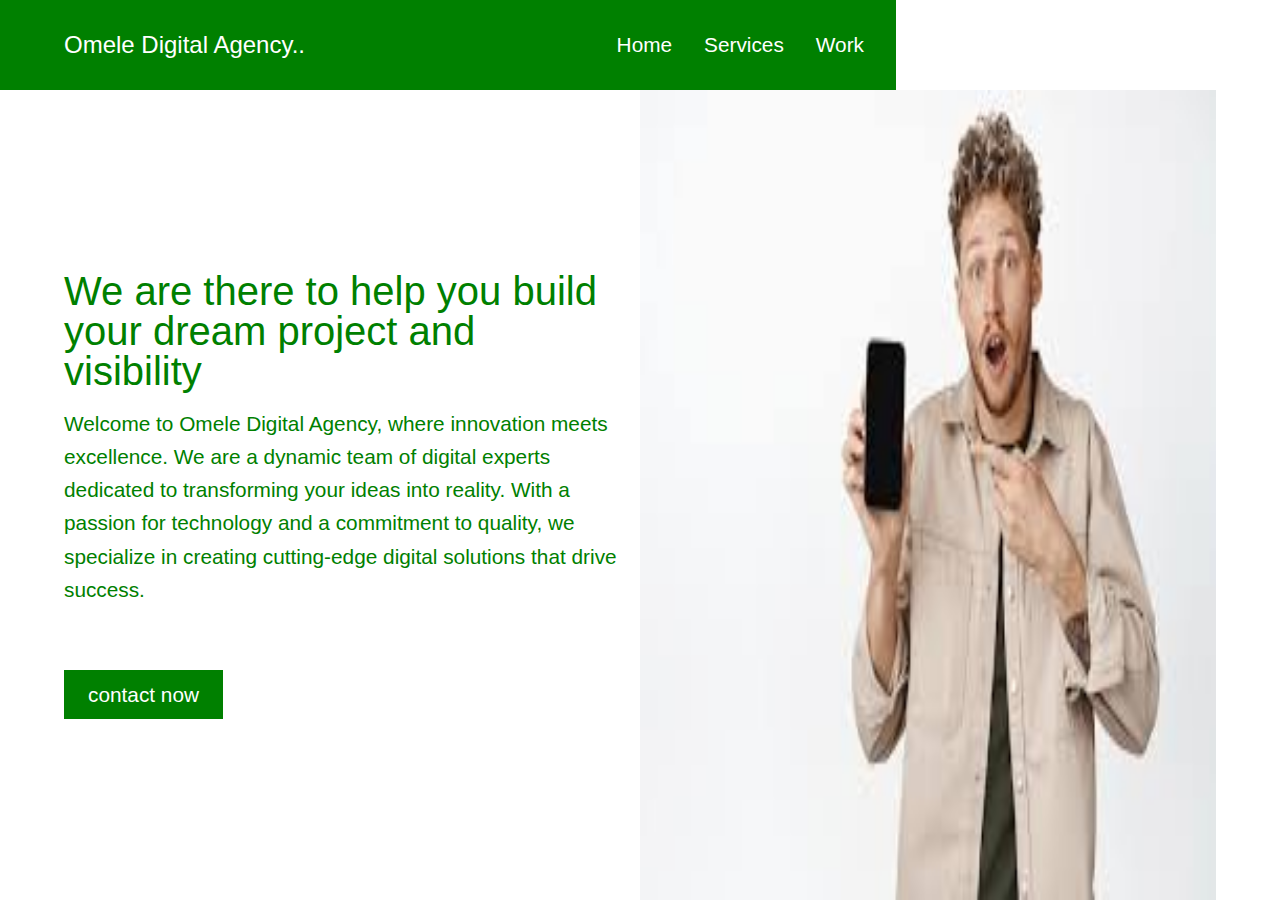
<file: index.html>
<!DOCTYPE html>
<html lang="en">
  <head>
    <meta charset="UTF-8" />
    <meta http-equiv="X-UA-Compatible" content="IE=edge" />
    <meta name="viewport" content="width=device-width, initial-scale=1.0" />
    <link
      rel="stylesheet"
      href="https://cdnjs.cloudflare.com/ajax/libs/font-awesome/5.15.3/css/all.min.css"
      integrity="sha512-iBBXm8fW90+nuLcSKlbmrPcLa0OT92xO1BIsZ+ywDWZCvqsWgccV3gFoRBv0z+8dLJgyAHIhR35VZc2oM/gI1w=="
      crossorigin="anonymous"
      referrerpolicy="no-referrer"
    />
    <link rel="stylesheet" href="style.css">
    <title>IT Company || Home Page</title>
  </head>
  <body>
    <header>
      <div class="main-nav">
        <a href="index.html" class="logo">Omele Digital Agency..</a>

        <ul>
          <li><a href="index.html">home</a></li>
          <li><a href="services.html">services</a></li>
          <li><a href="work.html">work</a></li>
        </ul>
      </div>

      <div class="sub-nav">
        <ul>
          <li>
            <a href="https://www.facebook.com/profile.php?id=61560952241377"><i class="fab fa-facebook-f"></i></a>
          </li>
          <li>
            <a href="https://x.com/omele_agency?t=OPEC2sVHFkSoNuStghGXfw&s=09">
              <i class="fab fa-twitter"></i>
            </a>
          </li>
          <li>
            <a href="#">
              <i class="fab fa-instagram-square"></i>
            </a>
          </li>
        </ul>
      </div>
    </header>

    <div class="container">
      <div class="hero">
        <div class="content">
          <h1 class="heading-primary">
            We are there to help you build your dream project and visibility
          </h1>
          <p>
            Welcome to Omele Digital Agency, where innovation meets excellence. We are a dynamic team of digital experts dedicated to transforming your ideas into reality. With a passion for technology and a commitment to quality, we specialize in creating cutting-edge digital solutions that drive success.
          </p>

          <a href="contact.html" class="btn">contact now</a>
        </div>

        <div class="hero-img">
          <img src="Hero img.jpeg" alt="Hero Image">
        </div>
      </div>
    </div>
  </body>
</html>
</file>
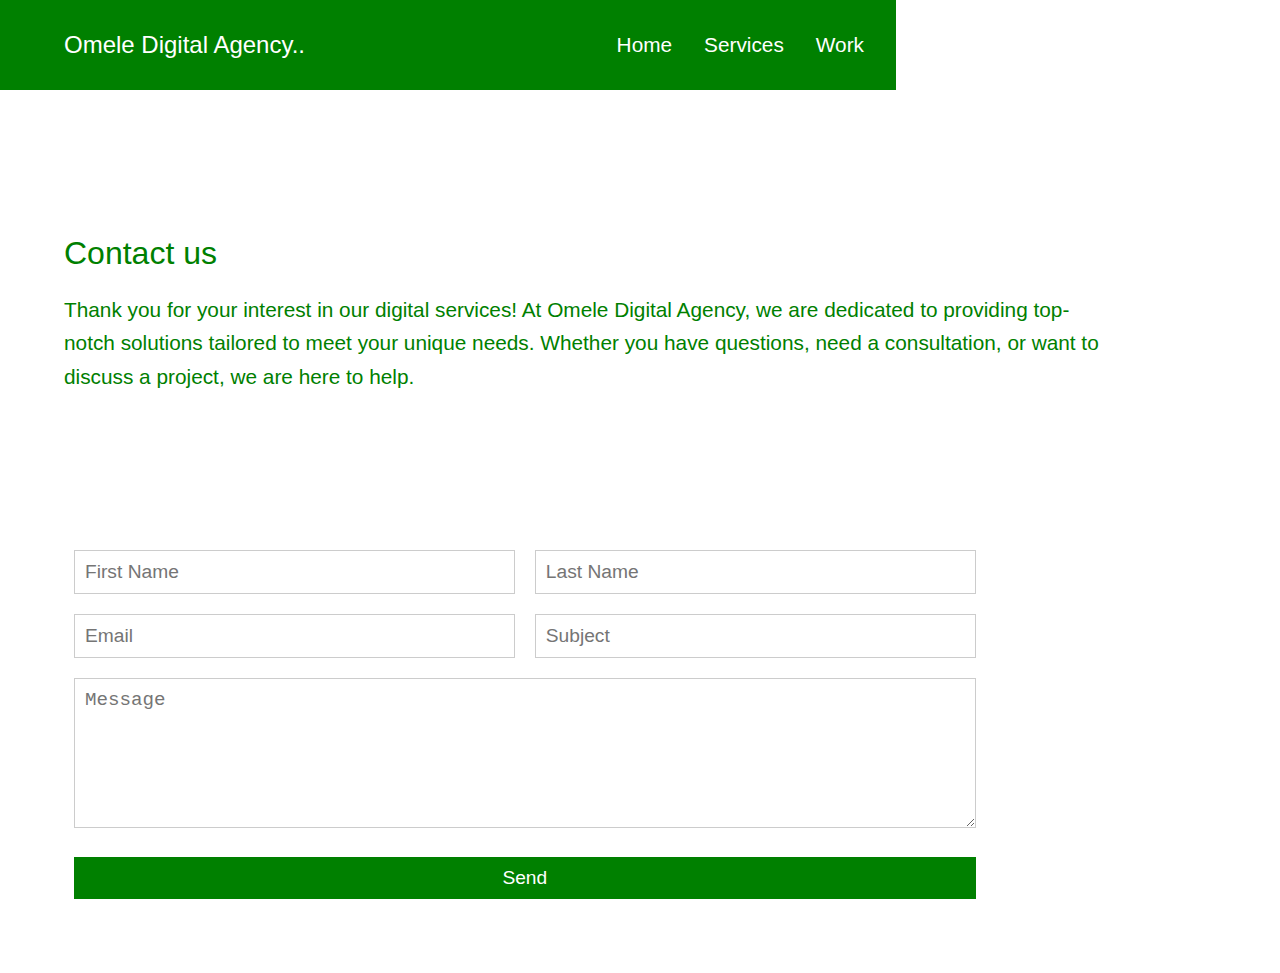
<file: contact.html>
<!DOCTYPE html>
<html lang="en">
  <head>
    <meta charset="UTF-8" />
    <meta http-equiv="X-UA-Compatible" content="IE=edge" />
    <meta name="viewport" content="width=device-width, initial-scale=1.0" />
    <link
      rel="stylesheet"
      href="https://cdnjs.cloudflare.com/ajax/libs/font-awesome/5.15.3/css/all.min.css"
      integrity="sha512-iBBXm8fW90+nuLcSKlbmrPcLa0OT92xO1BIsZ+ywDWZCvqsWgccV3gFoRBv0z+8dLJgyAHIhR35VZc2oM/gI1w=="
      crossorigin="anonymous"
      referrerpolicy="no-referrer"
    />
    <link rel="stylesheet" href="style.css">
    <title>IT Company || Contact Page</title>
  </head>
  <body>
    <header>
      <div class="main-nav">
        <a href="index.html" class="logo">Omele Digital Agency..</a>

        <ul>
          <li><a href="index.html">home</a></li>
          <li><a href="services.html">services</a></li>
          <li><a href="work.html">work</a></li>
        </ul>
      </div>

      <div class="sub-nav">
        <ul>
          <li>
            <a href="#"><i class="fab fa-facebook-f"></i></a>
          </li>
          <li>
            <a href="#">
              <i class="fab fa-twitter"></i>
            </a>
          </li>
          <li>
            <a href="#">
              <i class="fab fa-instagram-square"></i>
            </a>
          </li>
        </ul>
      </div>
    </header>

    <div class="container">
      <div class="description">
        <h2 class="heading-secondary">
          Contact us
        </h2>
        <p>Thank you for your interest in our digital services! At Omele Digital Agency, we are dedicated to providing top-notch solutions tailored to meet your unique needs. Whether you have questions, need a consultation, or want to discuss a project, we are here to help.</p>
      </div>

      <div class="contact-form mb">
        <form>
          <div class="row">
            <div class="input50">
              <input type="text" placeholder="First Name">
            </div>
            <div class="input50">
              <input type="text" placeholder="Last Name">
            </div>
          </div>

          <div class="row">
            <div class="input50">
              <input type="email" placeholder="Email">
            </div>
            <div class="input50">
              <input type="text" placeholder="Subject">
            </div>
          </div>

          <div class="row">
            <div class="input100">
              <textarea placeholder="Message"></textarea>
            </div>
          </div>

          <div class="row">
            <div class="input100">
              <input type="submit" value="Send"></input>
            </div>
          </div>
        </form>
      </div>

    </div>
  </body>
</html>
</file>
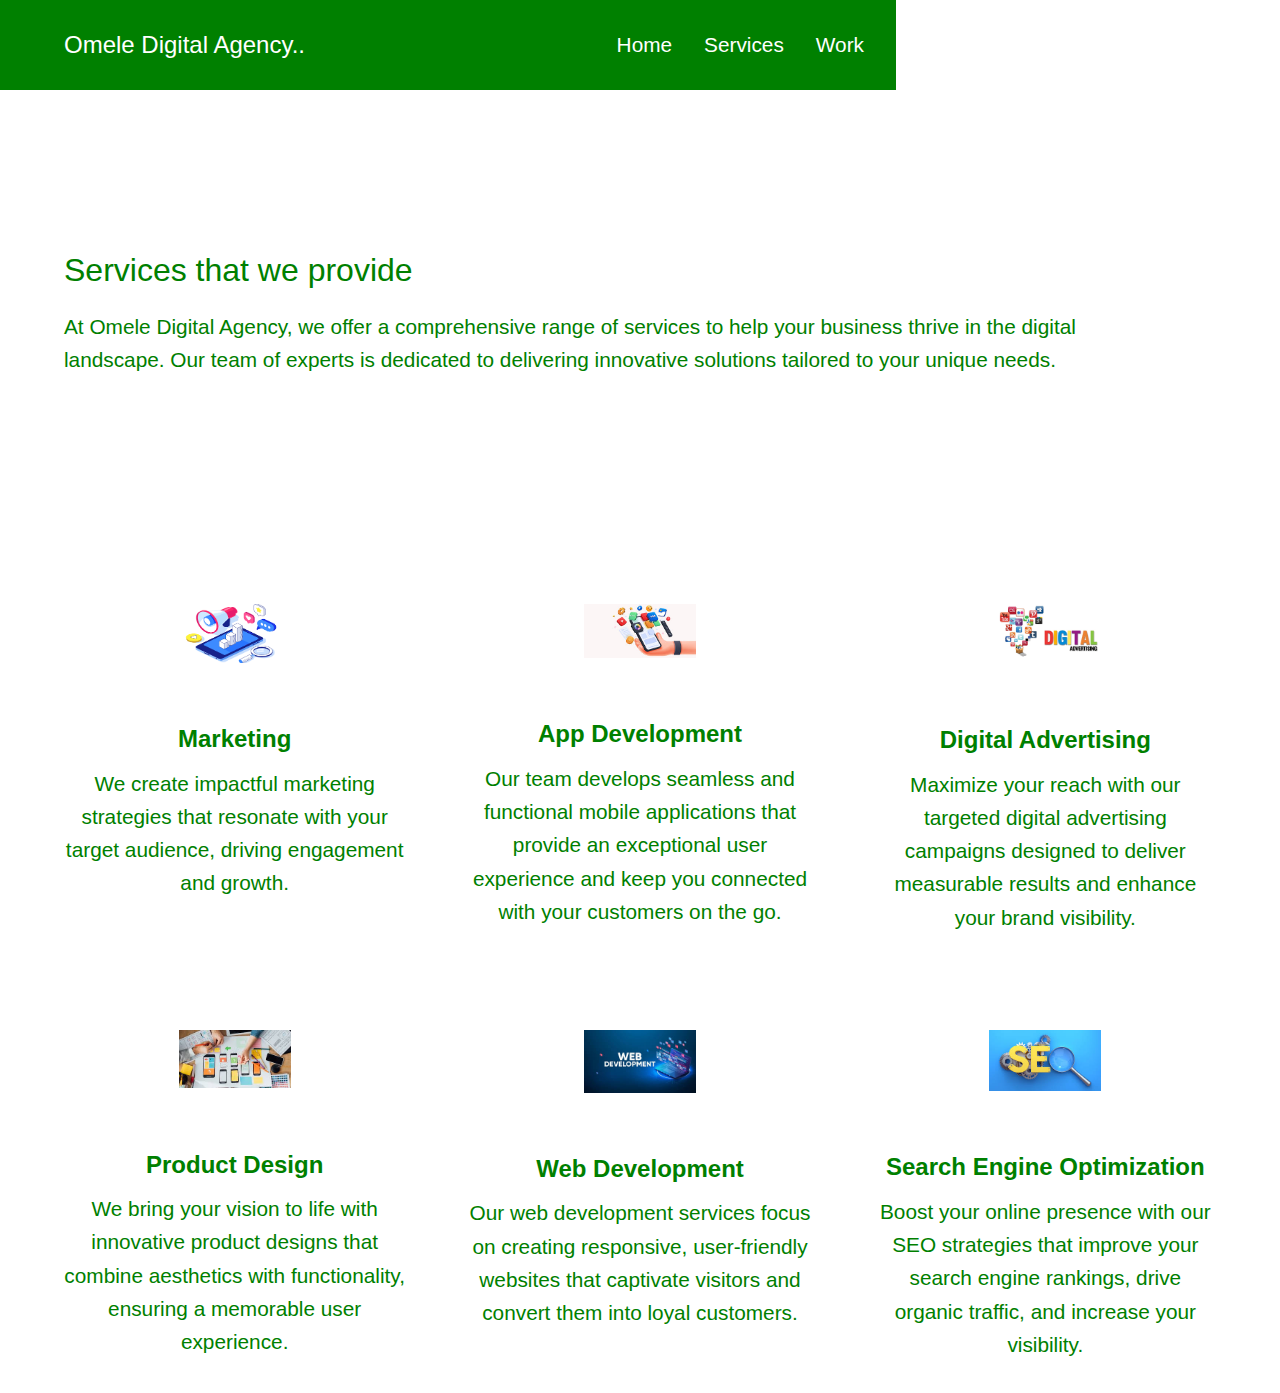
<file: services.html>
<!DOCTYPE html>
<html lang="en">
  <head>
    <meta charset="UTF-8" />
    <meta http-equiv="X-UA-Compatible" content="IE=edge" />
    <meta name="viewport" content="width=device-width, initial-scale=1.0" />
    <link
      rel="stylesheet"
      href="https://cdnjs.cloudflare.com/ajax/libs/font-awesome/5.15.3/css/all.min.css"
      integrity="sha512-iBBXm8fW90+nuLcSKlbmrPcLa0OT92xO1BIsZ+ywDWZCvqsWgccV3gFoRBv0z+8dLJgyAHIhR35VZc2oM/gI1w=="
      crossorigin="anonymous"
      referrerpolicy="no-referrer"
    />
    <link rel="stylesheet" href="style.css">
    <title>IT Company || Services Page</title>
  </head>
  <body>
    <header>
      <div class="main-nav">
        <a href="index.html" class="logo">Omele Digital Agency..</a>

        <ul>
          <li><a href="index.html">home</a></li>
          <li><a href="services.html">services</a></li>
          <li><a href="work.html">work</a></li>
        </ul>
      </div>

      <div class="sub-nav">
        <ul>
          <li>
            <a href="#"><i class="fab fa-facebook-f"></i></a>
          </li>
          <li>
            <a href="#">
              <i class="fab fa-twitter"></i>
            </a>
          </li>
          <li>
            <a href="#">
              <i class="fab fa-instagram-square"></i>
            </a>
          </li>
        </ul>
      </div>
    </header>

    <div class="container">
      <div class="description">
        <h2 class="heading-secondary">
          Services that we provide
        </h2>
        <p>At Omele Digital Agency, we offer a comprehensive range of services to help your business thrive in the digital landscape. Our team of experts is dedicated to delivering innovative solutions tailored to your unique needs.</p>
      </div>

      <div class="cards">
        <div class="card">
          <div class="icon">
            <img src="Marketing.png" alt="Image 1">
          </div>

          <h3 class="heading-tertiary">Marketing</h3>
          <p>
            We create impactful marketing strategies that resonate with your target audience, driving engagement and growth.
          </p>
        </div>

        <div class="card">
          <div class="icon">
            <img src="app dev.jpeg" alt="Image 2">
          </div>

          <h3 class="heading-tertiary">App Development</h3>
          <p>
            Our team develops seamless and functional mobile applications that provide an exceptional user experience and keep you connected with your customers on the go.
          </p>
        </div>

        <div class="card">
          <div class="icon">
            <img src="Digital advertising.png" alt="Image 3">
          </div>

          <h3 class="heading-tertiary">Digital Advertising</h3>
          <p>
            Maximize your reach with our targeted digital advertising campaigns designed to deliver measurable results and enhance your brand visibility.
          </p>
        </div>

        <div class="card">
          <div class="icon">
            <img src="Product design.jpeg" alt="Image 4">
          </div>

          <h3 class="heading-tertiary">Product Design</h3>
          <p>
            We bring your vision to life with innovative product designs that combine aesthetics with functionality, ensuring a memorable user experience.
          </p>
        </div>

        <div class="card">
          <div class="icon">
            <img src="web dev.jpeg" alt="Image 5">
          </div>

          <h3 class="heading-tertiary">Web Development</h3>
          <p>
            Our web development services focus on creating responsive, user-friendly websites that captivate visitors and convert them into loyal customers.
          </p>
        </div>

        <div class="card">
          <div class="icon">
            <img src="Seo.jpeg" alt="Image 6">
          </div>

          <h3 class="heading-tertiary">Search Engine Optimization</h3>
          <p>
            Boost your online presence with our SEO strategies that improve your search engine rankings, drive organic traffic, and increase your visibility.
          </p>
        </div>
      </div>

    </div>
  </body>
</html>
</file>
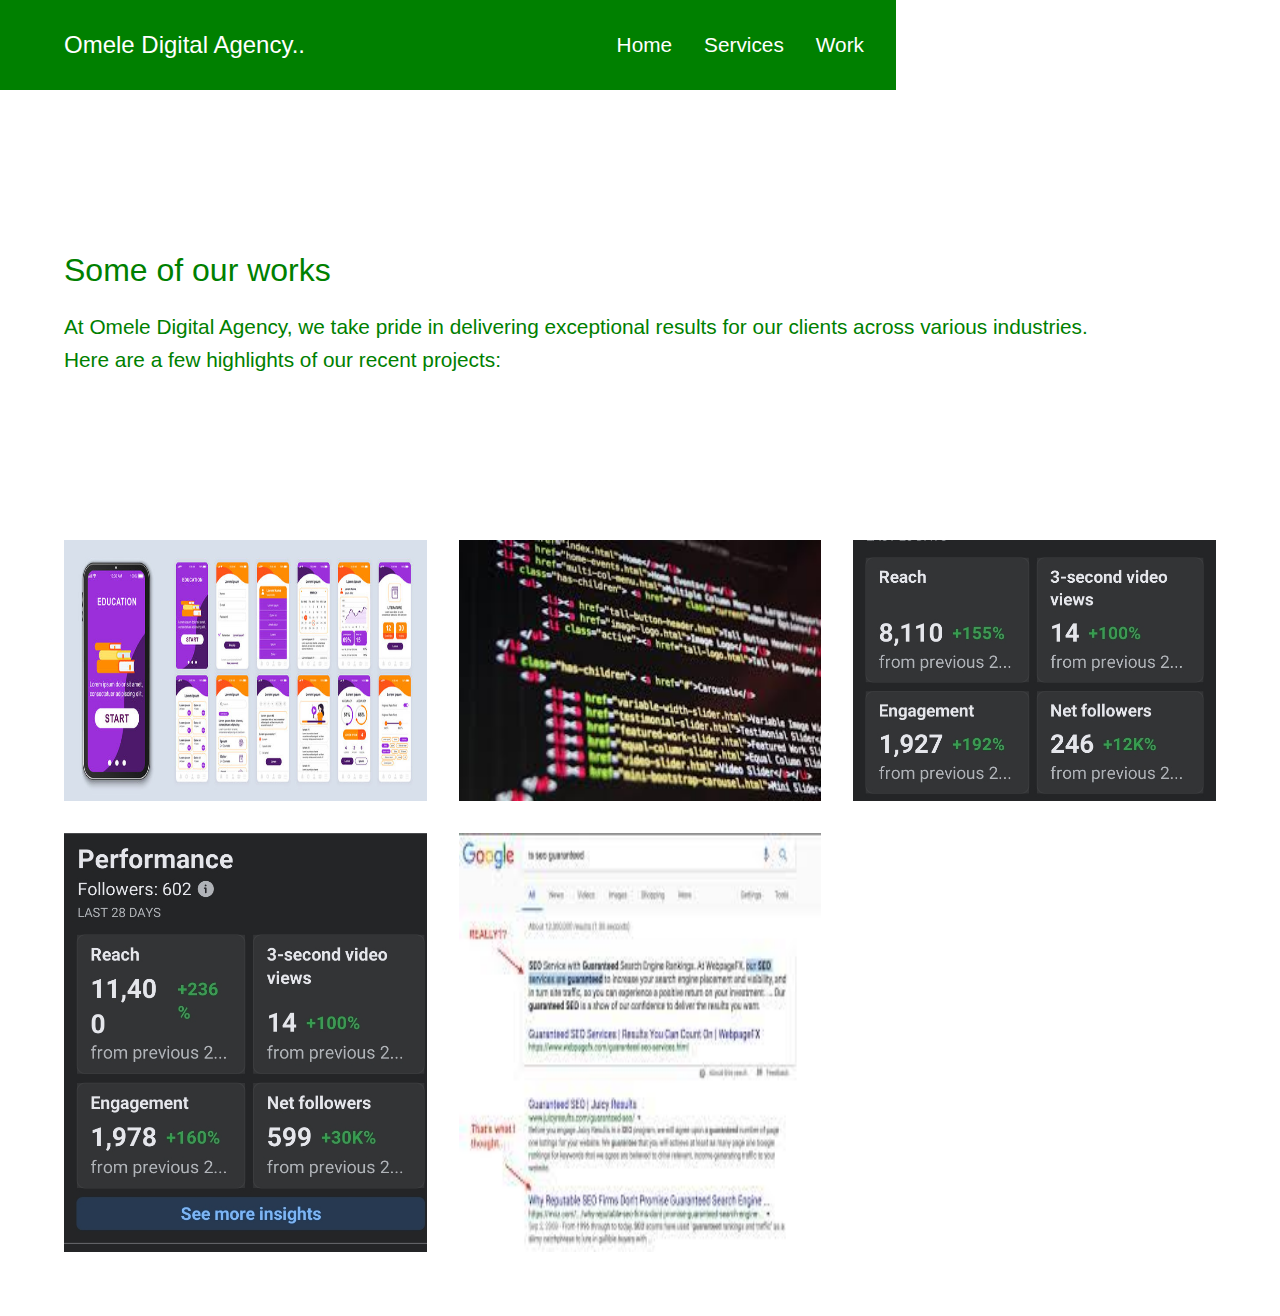
<file: work.html>
<!DOCTYPE html>
<html lang="en">
  <head>
    <meta charset="UTF-8" />
    <meta http-equiv="X-UA-Compatible" content="IE=edge" />
    <meta name="viewport" content="width=device-width, initial-scale=1.0" />
    <link
      rel="stylesheet"
      href="https://cdnjs.cloudflare.com/ajax/libs/font-awesome/5.15.3/css/all.min.css"
      integrity="sha512-iBBXm8fW90+nuLcSKlbmrPcLa0OT92xO1BIsZ+ywDWZCvqsWgccV3gFoRBv0z+8dLJgyAHIhR35VZc2oM/gI1w=="
      crossorigin="anonymous"
      referrerpolicy="no-referrer"
    />
    <link rel="stylesheet" href="style.css">
    <title>IT Company || Work Page</title>
  </head>
  <body>
    <header>
      <div class="main-nav">
        <a href="index.html" class="logo">Omele Digital Agency..</a>

        <ul>
          <li><a href="index.html">home</a></li>
          <li><a href="services.html">services</a></li>
          <li><a href="work.html">work</a></li>
        </ul>
      </div>

      <div class="sub-nav">
        <ul>
          <li>
            <a href="#"><i class="fab fa-facebook-f"></i></a>
          </li>
          <li>
            <a href="#">
              <i class="fab fa-twitter"></i>
            </a>
          </li>
          <li>
            <a href="#">
              <i class="fab fa-instagram-square"></i>
            </a>
          </li>
        </ul>
      </div>
    </header>

    <div class="container">
      <div class="description">
        <h2 class="heading-secondary">
          Some of our works
        </h2>
        <p>At Omele Digital Agency, we take pride in delivering exceptional results for our clients across various industries. Here are a few highlights of our recent projects:</p>
      </div>

      <div class="work mb">
        <img src="app sample work.jpg" alt="Work Image 1">
        <img src="web dev sample work.jpeg" alt="Work Image 2">
        <img src="Screenshot_20240716-190941.jpg" alt="Work Image 3">
        <img src="Screenshot_20240718-210849.jpg" alt="Work Image 4">
        <img src="seo sample.jpeg" alt="Work Image 5">
      </div>

    </div>
  </body>
</html>
</file>
<file: style.css>
:root {
    --primary-color: green;
    --color-white: #fff;
    --color-black: green;
  }
  
  *,
  *::before,
  *::after {
    margin: 0;
    padding: 0;
    box-sizing: border-box;
  }
  
  body {
    font-family: sans-serif;
    font-size: 1.3rem;
    min-height: 100vh;
    line-height: 1.6;
  }
  
  /* utility  */
  .container {
    padding: 0 5%;
  }
  
  a {
    color: var(--color-white);
    text-decoration: none;
  }
  
  p {
    color: var(--color-black);
  }
  
  .mb {
    margin-bottom: 4rem;
  }
  
  .heading-primary {
    font-size: 2.5rem;
    font-weight: 300;
    line-height: 1;
    color: var(--primary-color);
    margin-bottom: 1rem;
  }
  
  .heading-secondary {
    font-size: 2rem;
    font-weight: 300;
    line-height: 1;
    color: var(--primary-color);
    margin-bottom: 1.5rem;
  }
  
  .heading-tertiary {
    font-size: 1.5rem;
    color: var(--primary-color);
    margin-bottom: .5rem;
  }
  
  /* header  */
  header {
    height: 10vh;
    display: flex;
  }
  
  .main-nav {
    width: 70%;
    background-color: var(--primary-color);
    padding-left: 5%;
    display: flex;
    align-items: center;
    justify-content: space-between;
  }
  
  .main-nav ul,
  .sub-nav ul {
    list-style: none;
    display: flex;
  }
  
  .main-nav ul li a {
    text-transform: capitalize;
    padding-right: 2rem;
  }
  
  .logo {
    font-size: 1.5rem;
  }
  
  .sub-nav {
    width: 30%;
    padding-right: 5%;
    display: flex;
    align-items: center;
    justify-content: flex-end;
  }
  
  .sub-nav ul li a {
    color: var(--primary-color);
    padding-left: 1.5rem;
  }
  
  /* hero  */
  .hero {
    height: calc(100vh - 10vh);
    display: flex;
    justify-content: space-between;
  }
  
  .content {
    flex: 0 0 50%;
    display: flex;
    flex-direction: column;
    align-items: flex-start;
    justify-content: center;
    padding-right: 1rem;
  }
  
  .hero-img {
    flex: 0 0 50%;
  }
  
  .hero-img img {
    width: 100%;
    height: 100%;
  }
  
  .btn {
    display: inline-block;
    background-color: var(--primary-color);
    padding: 0.5rem 1.5rem;
    margin-top: 4rem;
  }
  
  /* services  */
  .description {
    height: 50vh;
    width: 90%;
    display: flex;
    flex-direction: column;
    justify-content: center;
  }
  
  .cards {
    display: grid;
    grid-template-columns: repeat(auto-fit, minmax(300px, 1fr));
    gap: 4rem;
    text-align: center;
    margin-top: 4rem;
  }
  
  .card {
    margin-bottom: 2rem;
  }
  
  .card .icon img {
    width: 7rem;
    height: auto;
    margin-bottom: 3rem;
  }
  
  /* work  */
  .work {
    display: grid;
    grid-template-columns: repeat(auto-fit, minmax(300px, 1fr));
    gap: 2rem;
  }
  
  .work img {
    width: 100%;
    height: 100%;
  }
  
  /* contact  */
  .contact-form form {
    width: 80%;
  }
  
  .contact-form .row {
    width: 100%;
    display: flex;
  }
  
  .input50 {
    width: 50%;
    margin: 0 10px;
  }
  
  .input100 {
    width: 100%;
    margin: 0 10px;
  }
  
  .contact-form .row input,
  .contact-form .row textarea {
    font-size: 1.2rem;
    font-weight: 300;
    width: 100%;
    border: 1px solid rgba(0, 0, 0, 0.2);
    color: var(--color-black);
    padding: 10px;
    outline: none;
    margin: 10px 0;
  }
  
  .contact-form .row textarea {
    height: 150px;
  }
  
  .contact-form .row input[type="submit"] {
    background-color: var(--primary-color);
    color: var(--color-white);
    border: 0;
    cursor: pointer;
  }
  
  @media(max-width:950px) {
    .hero-img,
    .sub-nav {
      display: none;
    }
  
    .content {
      flex: 0 0 100%;
    }
  
    .main-nav {
      width: 100%;
    }
  
    .contact-form form {
      width: 100%;
    }
  
    .contact-form .row {
      flex-direction: column;
    }
  
    .contact-form .input100,
    .contact-form .input50 {
      width: 100%;
    }
  }
</file>
